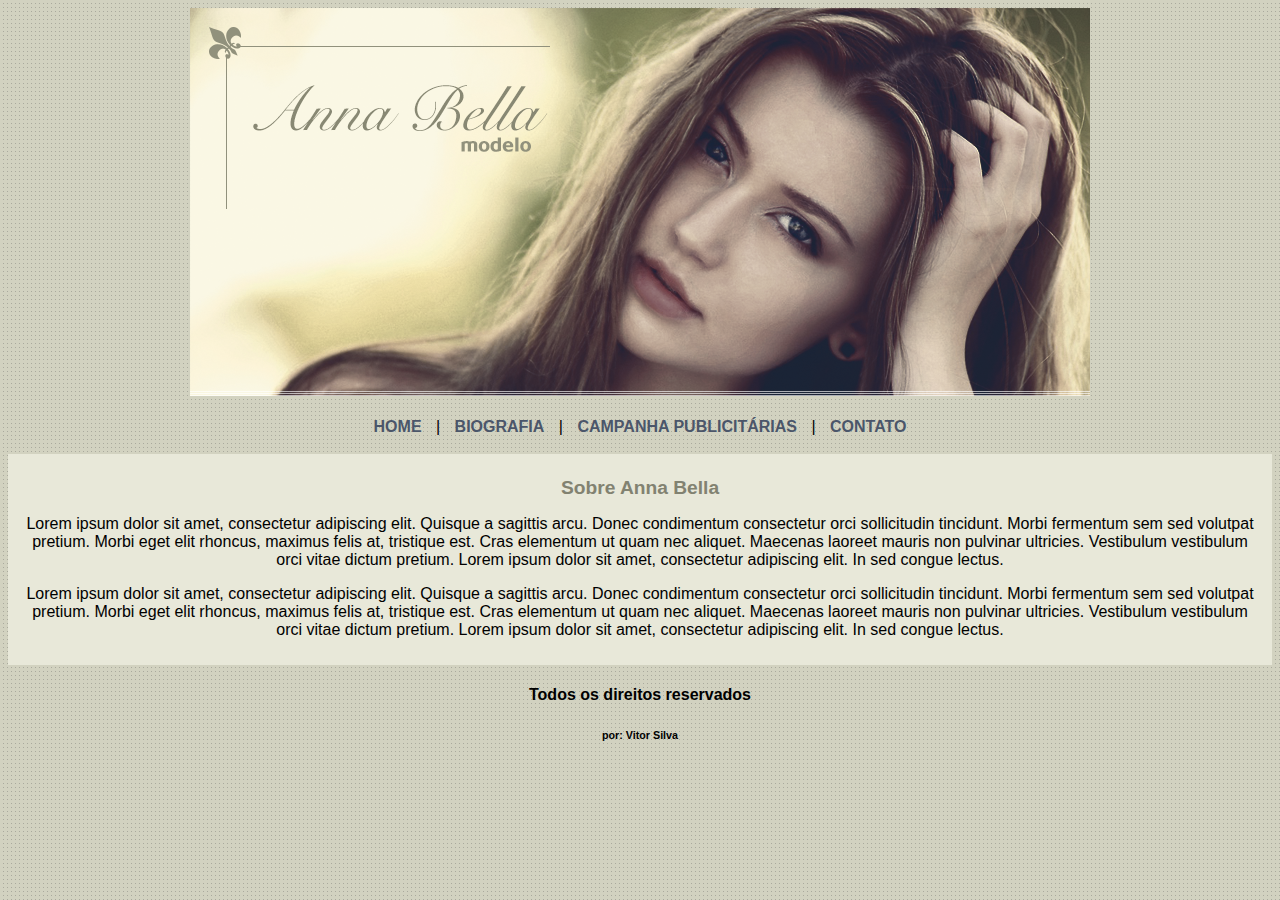
<file: index.html>
<!DOCTYPE html>
<html lang="pt-BR">
<head>
    <meta charset="UTF-8">
    <meta name="viewport" content="width=device-width, initial-scale=1.0">
    <title>Pagina inicial</title>

    <link rel="stylesheet" href="css/estilo.css">

</head>
<body>
    <!-- começo do conteudo-->
    <div id="principal">
        <img src="img/capa.png" alt="">

        <div id="menu">
            <a href="index.html">HOME</a> |
            <a href="biografia.html">BIOGRAFIA</a> |
            <a href="campanhas-publicitarias.html">CAMPANHA PUBLICITÁRIAS</a> |
            <a href="contato.html">CONTATO</a> 
        </div id="menu">

        <div id="conteudo">
            <h1> Sobre Anna Bella</h1>
            <p>Lorem ipsum dolor sit amet, consectetur adipiscing elit. Quisque a sagittis arcu. Donec condimentum consectetur orci sollicitudin tincidunt. Morbi fermentum sem sed volutpat pretium. Morbi eget elit rhoncus, maximus felis at, tristique est. Cras elementum ut quam nec aliquet. Maecenas laoreet mauris non pulvinar ultricies. Vestibulum vestibulum orci vitae dictum pretium. Lorem ipsum dolor sit amet, consectetur adipiscing elit. In sed congue lectus.</p>
            <p>Lorem ipsum dolor sit amet, consectetur adipiscing elit. Quisque a sagittis arcu. Donec condimentum consectetur orci sollicitudin tincidunt. Morbi fermentum sem sed volutpat pretium. Morbi eget elit rhoncus, maximus felis at, tristique est. Cras elementum ut quam nec aliquet. Maecenas laoreet mauris non pulvinar ultricies. Vestibulum vestibulum orci vitae dictum pretium. Lorem ipsum dolor sit amet, consectetur adipiscing elit. In sed congue lectus.</p>
        </div>  <!-- fim do conteudo-->

        <div id="rodape">
            <h4> Todos os direitos reservados</h4>
            <h6>por: Vitor Silva</h6>
        </div>


    </div>



    
</body>
</html>
</file>
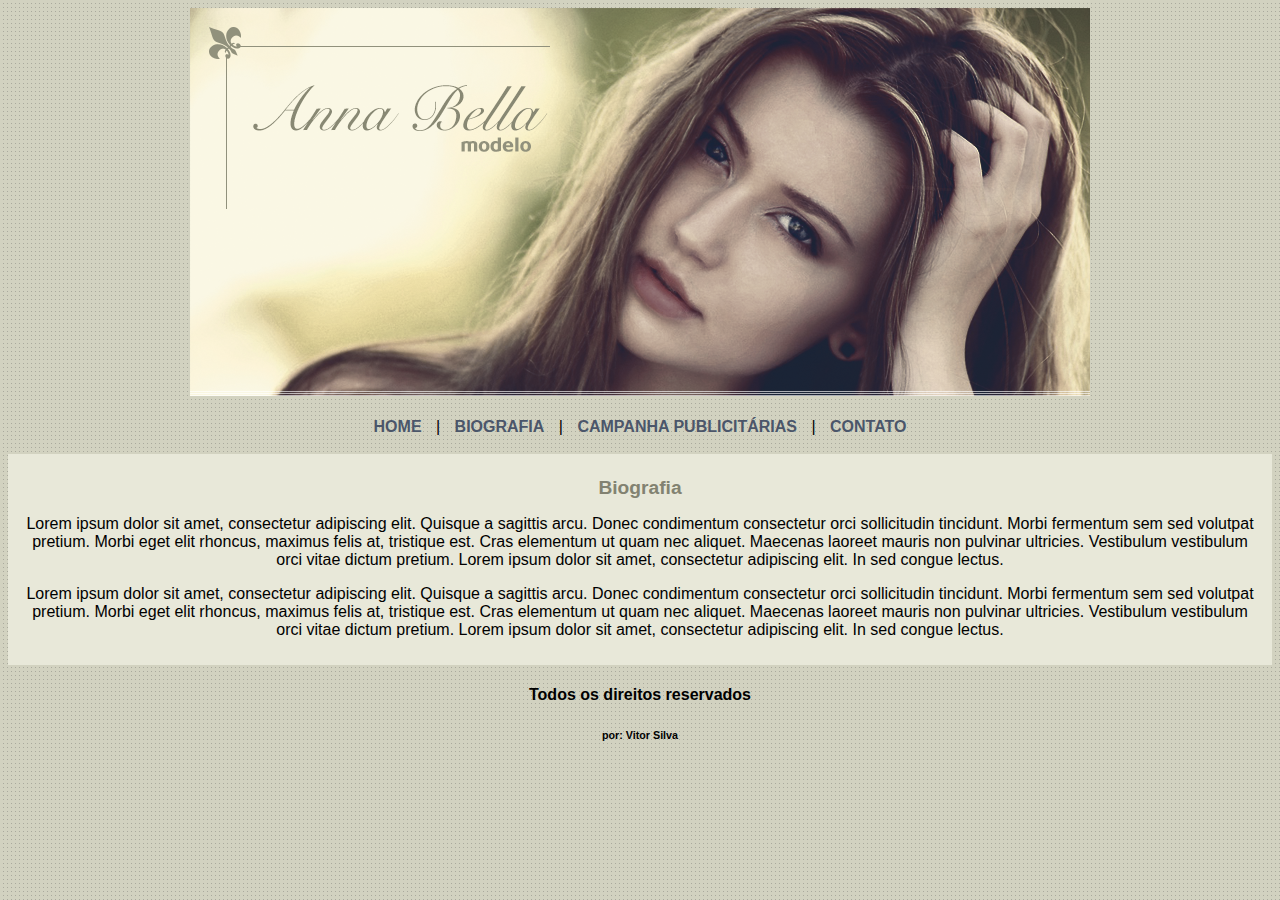
<file: biografia.html>
<!DOCTYPE html>
<html lang="pt-BR">
<head>
    <meta charset="UTF-8">
    <meta name="viewport" content="width=device-width, initial-scale=1.0">
    <title>Biografia</title>

    <link rel="stylesheet" href="css/estilo.css">

</head>
<body>
    <!-- começo do conteudo-->
    <div id="principal">
        <img src="img/capa.png" alt="">

        <div id="menu">
            <a href="index.html">HOME</a> |
            <a href="biografia.html">BIOGRAFIA</a> |
            <a href="campanhas-publicitarias.html">CAMPANHA PUBLICITÁRIAS</a> |
            <a href="contato.html">CONTATO</a> 
        </div id="menu">

        <div id="conteudo">
            <h1> Biografia</h1>
            <p>Lorem ipsum dolor sit amet, consectetur adipiscing elit. Quisque a sagittis arcu. Donec condimentum consectetur orci sollicitudin tincidunt. Morbi fermentum sem sed volutpat pretium. Morbi eget elit rhoncus, maximus felis at, tristique est. Cras elementum ut quam nec aliquet. Maecenas laoreet mauris non pulvinar ultricies. Vestibulum vestibulum orci vitae dictum pretium. Lorem ipsum dolor sit amet, consectetur adipiscing elit. In sed congue lectus.</p>
            <p>Lorem ipsum dolor sit amet, consectetur adipiscing elit. Quisque a sagittis arcu. Donec condimentum consectetur orci sollicitudin tincidunt. Morbi fermentum sem sed volutpat pretium. Morbi eget elit rhoncus, maximus felis at, tristique est. Cras elementum ut quam nec aliquet. Maecenas laoreet mauris non pulvinar ultricies. Vestibulum vestibulum orci vitae dictum pretium. Lorem ipsum dolor sit amet, consectetur adipiscing elit. In sed congue lectus.</p>
        </div>  <!-- fim do conteudo-->

        <div id="rodape">
            <h4> Todos os direitos reservados</h4>
            <h6>por: Vitor Silva</h6>
        </div>


    </div>



    
</body>
</html>
</file>
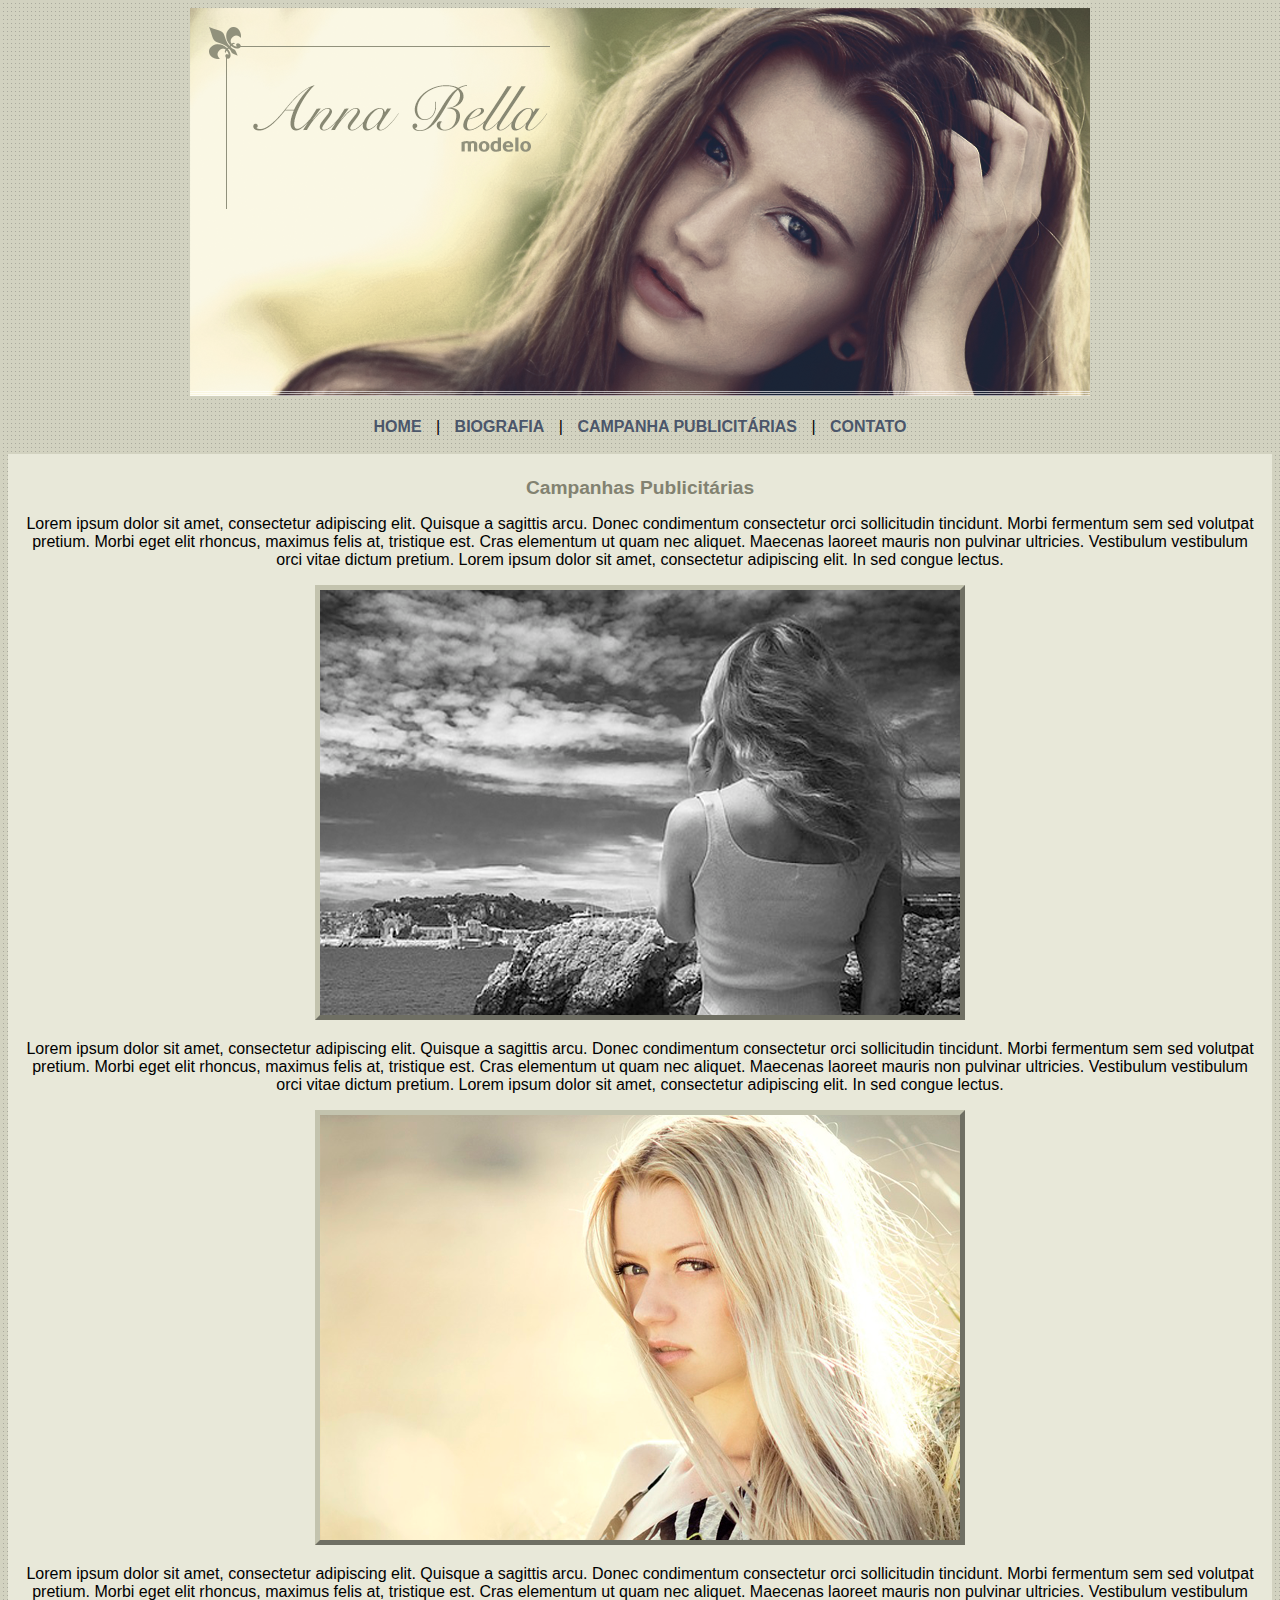
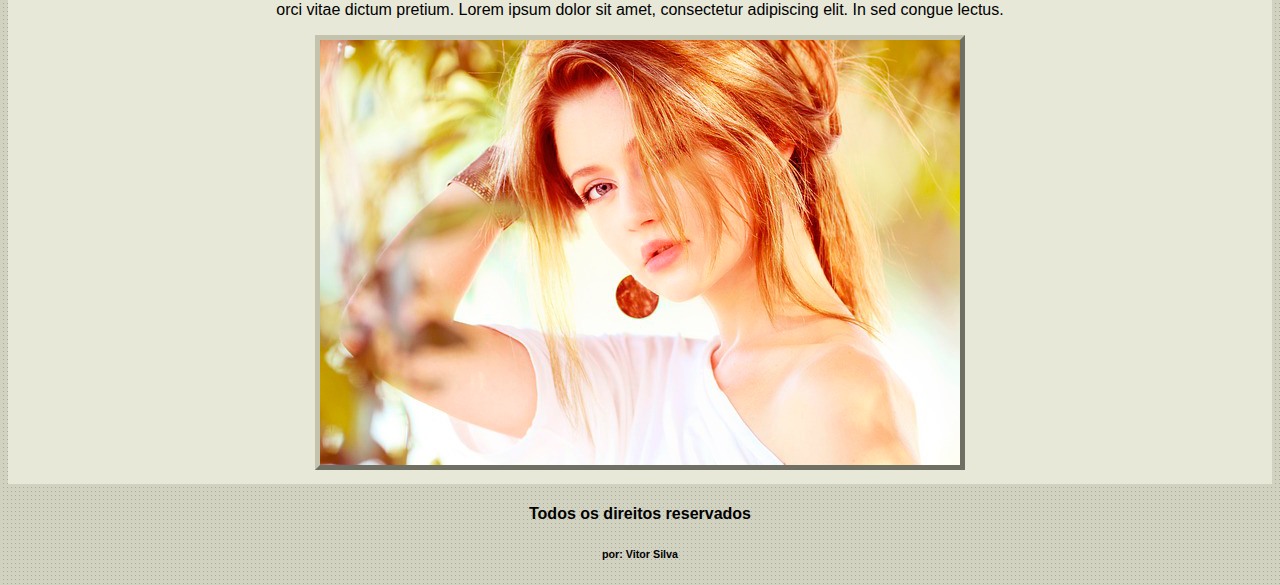
<file: campanhas-publicitarias.html>
<!DOCTYPE html>
<html lang="pt-BR">
<head>
    <meta charset="UTF-8">
    <meta name="viewport" content="width=device-width, initial-scale=1.0">
    <title>Campanhas Publicitarias</title>

    <link rel="stylesheet" href="css/estilo.css">

</head>
<body>
    <!-- começo do conteudo-->
    <div id="principal">
        <img src="img/capa.png" alt="">

        <div id="menu">
            <a href="index.html">HOME</a> |
            <a href="biografia.html">BIOGRAFIA</a> |
            <a href="campanhas-publicitarias.html">CAMPANHA PUBLICITÁRIAS</a> |
            <a href="contato.html">CONTATO</a> 
        </div id="menu">

        <div id="conteudo">
            <h1>Campanhas Publicitárias</h1>
            <p>Lorem ipsum dolor sit amet, consectetur adipiscing elit. Quisque a sagittis arcu. Donec condimentum consectetur orci sollicitudin tincidunt. Morbi fermentum sem sed volutpat pretium. Morbi eget elit rhoncus, maximus felis at, tristique est. Cras elementum ut quam nec aliquet. Maecenas laoreet mauris non pulvinar ultricies. Vestibulum vestibulum orci vitae dictum pretium. Lorem ipsum dolor sit amet, consectetur adipiscing elit. In sed congue lectus.</p>
            <img src="img/foto1.png" alt="" class="img-campanha">
            <p>Lorem ipsum dolor sit amet, consectetur adipiscing elit. Quisque a sagittis arcu. Donec condimentum consectetur orci sollicitudin tincidunt. Morbi fermentum sem sed volutpat pretium. Morbi eget elit rhoncus, maximus felis at, tristique est. Cras elementum ut quam nec aliquet. Maecenas laoreet mauris non pulvinar ultricies. Vestibulum vestibulum orci vitae dictum pretium. Lorem ipsum dolor sit amet, consectetur adipiscing elit. In sed congue lectus.</p>
            <img src="img/foto2.png" alt="" class="img-campanha">
            <p>Lorem ipsum dolor sit amet, consectetur adipiscing elit. Quisque a sagittis arcu. Donec condimentum consectetur orci sollicitudin tincidunt. Morbi fermentum sem sed volutpat pretium. Morbi eget elit rhoncus, maximus felis at, tristique est. Cras elementum ut quam nec aliquet. Maecenas laoreet mauris non pulvinar ultricies. Vestibulum vestibulum orci vitae dictum pretium. Lorem ipsum dolor sit amet, consectetur adipiscing elit. In sed congue lectus.</p>
            <img src="img/foto3.png" alt="" class="img-campanha">
        </div>  <!-- fim do conteudo-->

        <div id="rodape">
            <h4> Todos os direitos reservados</h4>
            <h6>por: Vitor Silva</h6>
        </div>


    </div>



    
</body>
</html>
</file>
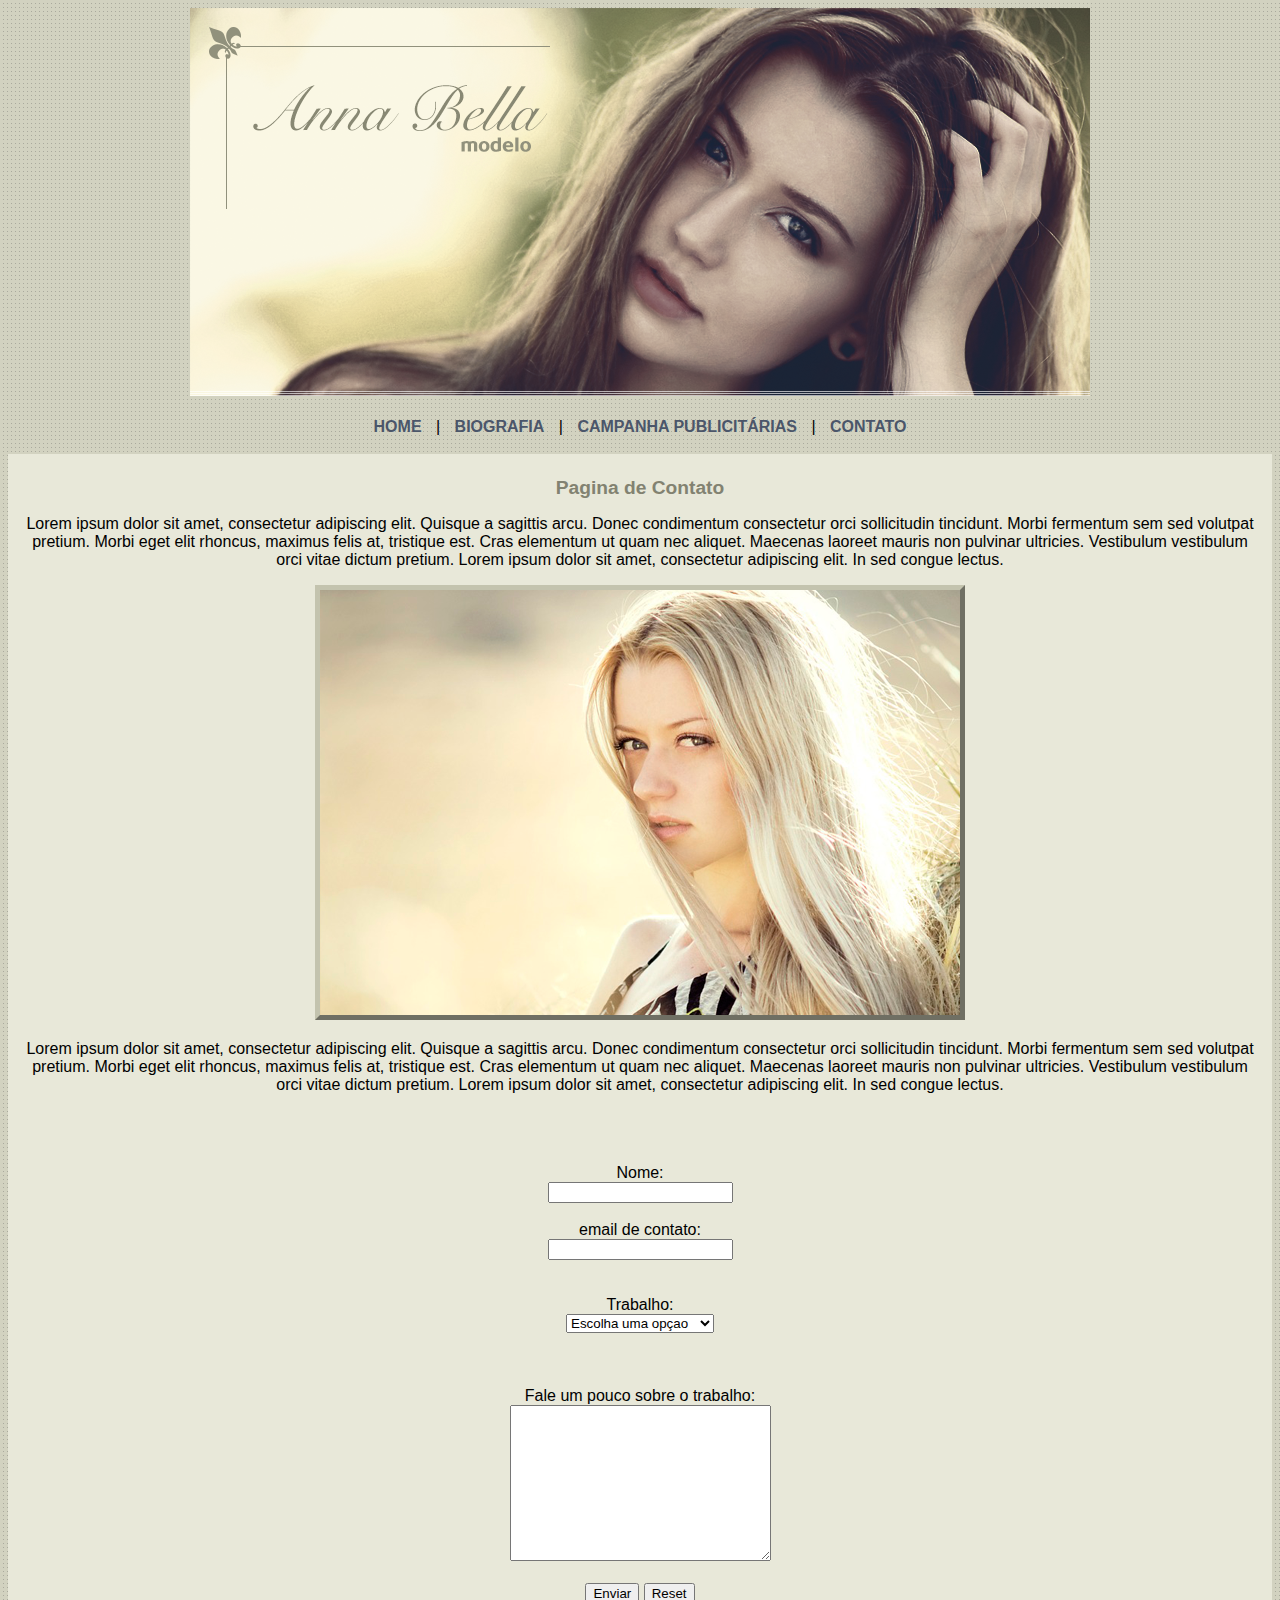
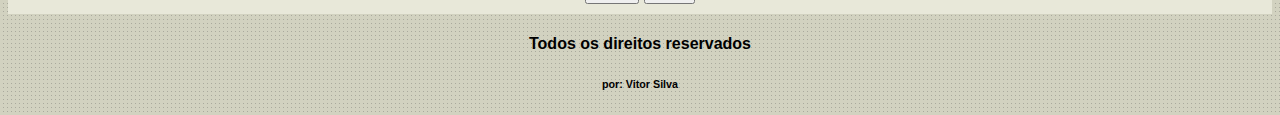
<file: contato.html>
<!DOCTYPE html>
<html lang="pt-BR">
<head>
    <meta charset="UTF-8">
    <meta name="viewport" content="width=device-width, initial-scale=1.0">
    <title>Contato</title>

    <link rel="stylesheet" href="css/estilo.css">

</head>
<body>
    <!-- começo do conteudo-->
    <div id="principal">
        <img src="img/capa.png" alt="">

        <div id="menu">
            <a href="index.html">HOME</a> |
            <a href="biografia.html">BIOGRAFIA</a> |
            <a href="campanhas-publicitarias.html">CAMPANHA PUBLICITÁRIAS</a> |
            <a href="contato.html">CONTATO</a> 
        </div id="menu">

        <div id="conteudo">
            <h1> Pagina de Contato</h1>
            <p>Lorem ipsum dolor sit amet, consectetur adipiscing elit. Quisque a sagittis arcu. Donec condimentum consectetur orci sollicitudin tincidunt. Morbi fermentum sem sed volutpat pretium. Morbi eget elit rhoncus, maximus felis at, tristique est. Cras elementum ut quam nec aliquet. Maecenas laoreet mauris non pulvinar ultricies. Vestibulum vestibulum orci vitae dictum pretium. Lorem ipsum dolor sit amet, consectetur adipiscing elit. In sed congue lectus.</p>
            <img src="img/foto2.png" alt="" class="img-campanha">
            <p>Lorem ipsum dolor sit amet, consectetur adipiscing elit. Quisque a sagittis arcu. Donec condimentum consectetur orci sollicitudin tincidunt. Morbi fermentum sem sed volutpat pretium. Morbi eget elit rhoncus, maximus felis at, tristique est. Cras elementum ut quam nec aliquet. Maecenas laoreet mauris non pulvinar ultricies. Vestibulum vestibulum orci vitae dictum pretium. Lorem ipsum dolor sit amet, consectetur adipiscing elit. In sed congue lectus.</p>
            <br> <br> <br>
            <form action="">

                Nome: <br>
                <input type="text"> <br> <br>

                email de contato: <br>
                <input type="email" name="" id=""> <br> <br> <br>

                Trabalho: <br>
                <select name="" id="">
                    <option value="escolher">Escolha uma opçao</option>
                    <option value="fotografico">Fotografico</option>
                    <option value="publicitário">Publicitário/comercial</option>
                    <option value="atriz">Atriz/filmagens</option>
                </select> <br> <br> <br> <br>

                Fale um pouco sobre o trabalho: <br>
                <textarea name="assunto-trabalho" id="" cols="30" rows="10"></textarea> <br> <br>

                <input type="submit" value="Enviar">
                <input type="reset">
            </form>



        </div>  <!-- fim do conteudo-->

        <div id="rodape">
            <h4> Todos os direitos reservados</h4>
            <h6>por: Vitor Silva</h6>
        </div>


    </div>



    
</body>
</html>
</file>
<file: css/estilo.css>
body {
    background: #d2d2c1 url('/img/fundo.png');
    font: 16px Arial, Helvetica, sans-serif;
}

#principal {
    width: 100%;
    text-align: center;
}

#menu {

    padding: 18px;

    
}

#conteudo {
    background: #e8e8d9;
    padding: 10px;
}

a:hover{
    color: white;
}

a {
    color: #4b566a;
    text-decoration: none;
    font-weight: bold;
    padding: 10px;
}

#rodape {
    text-align: center;

}

h1 {
    color: #828271;
    font-size: 1.2em;
}

.img-campanha {
    border: 5px outset #c3c3ae ;
}
</file>
